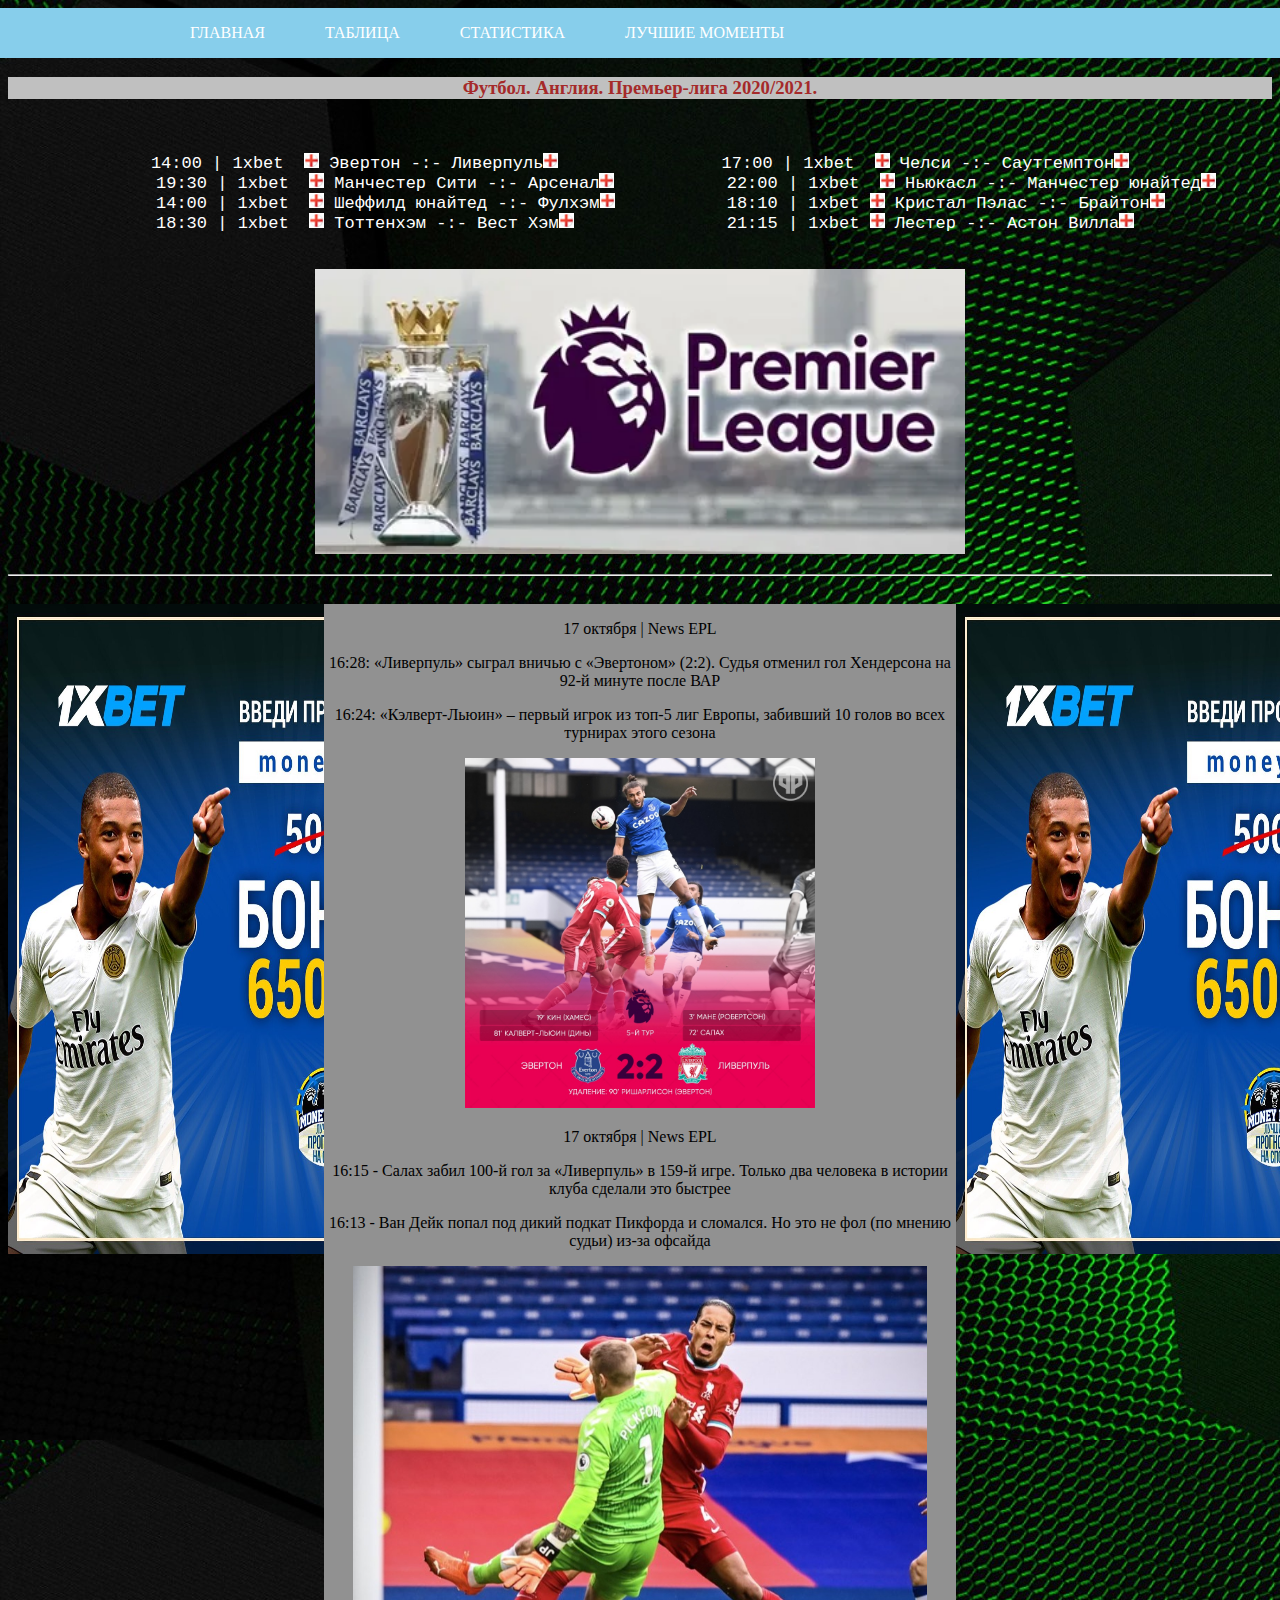
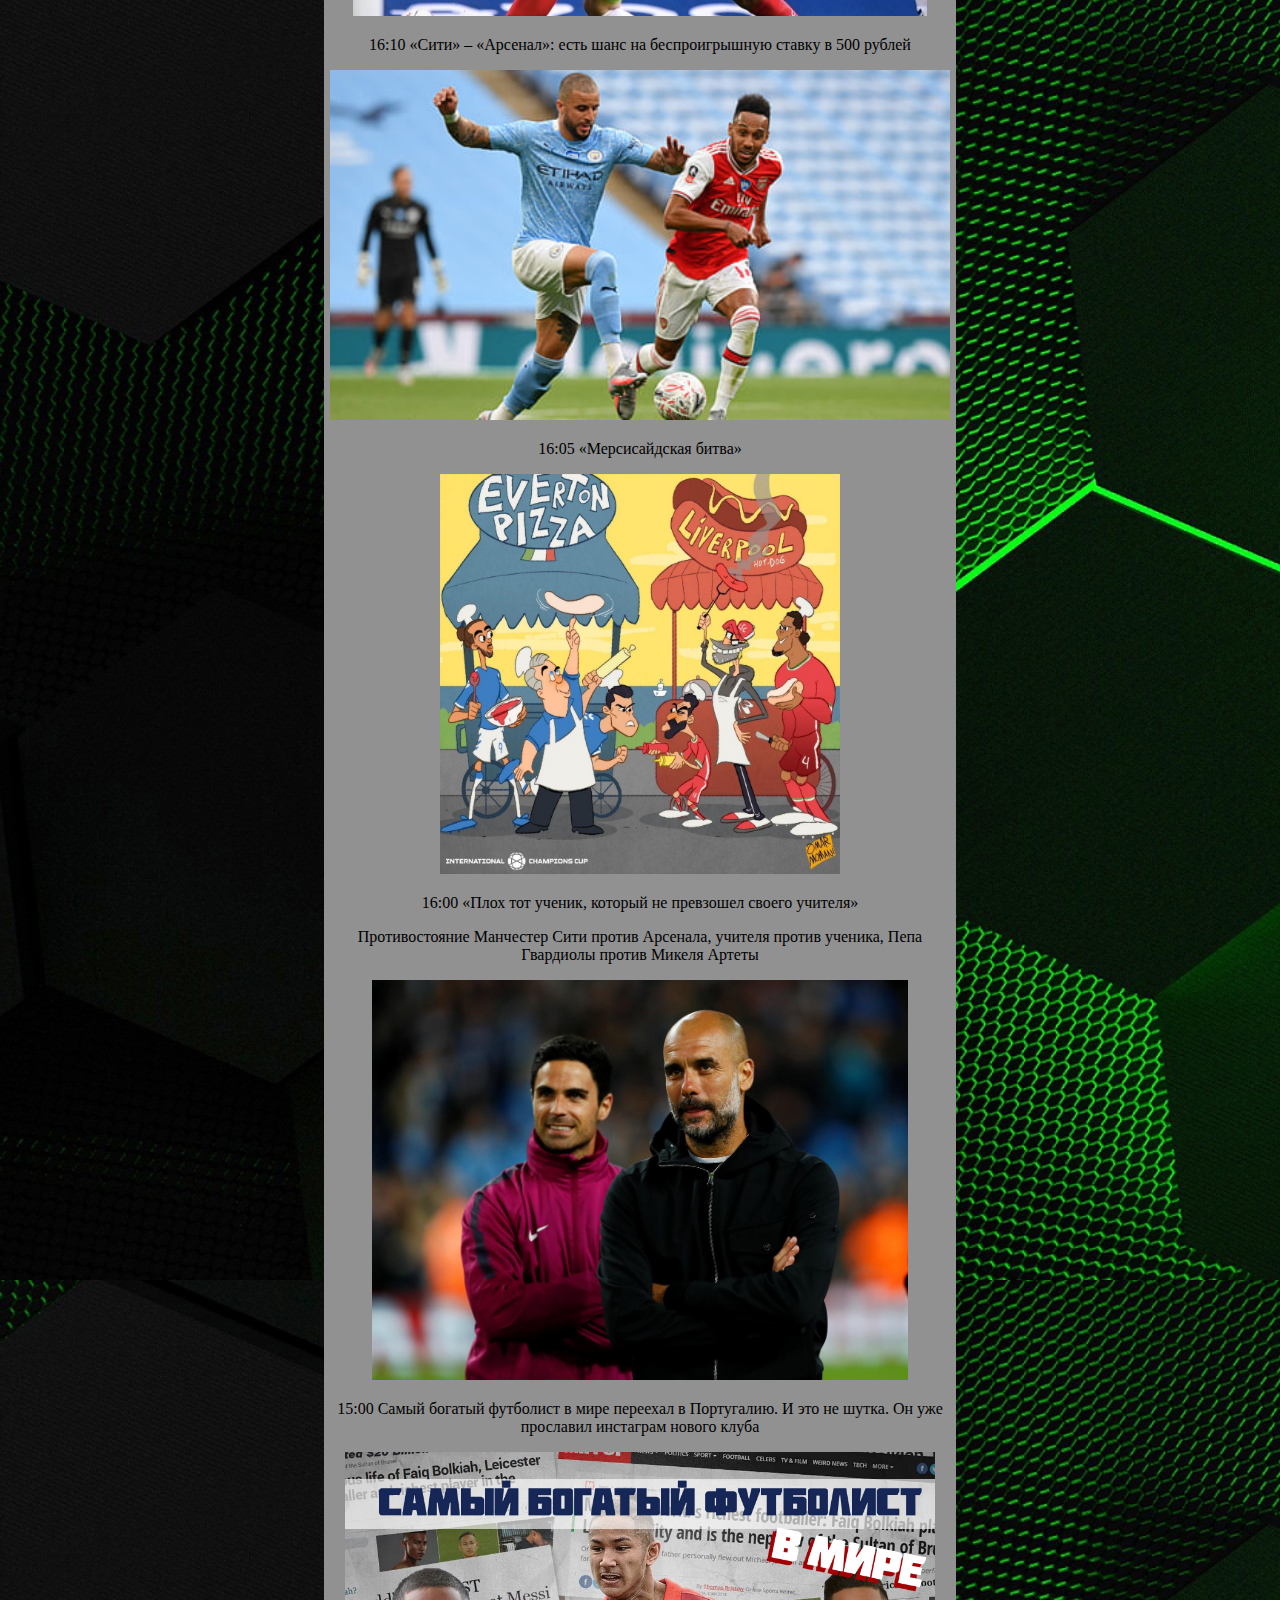
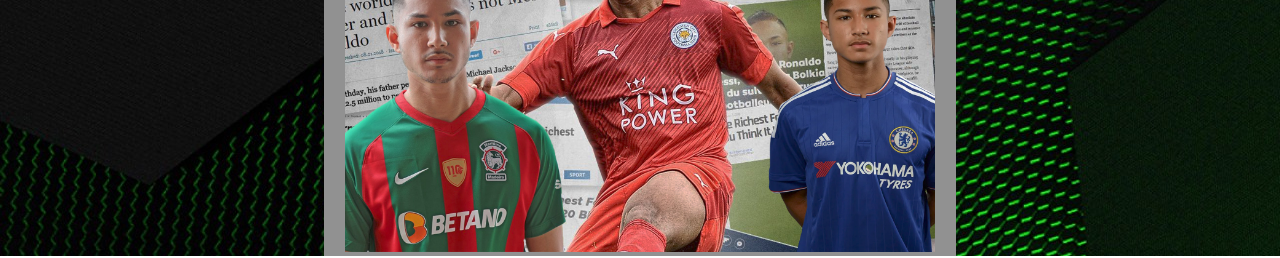
<file: index.html>
<!DOCTYPE html>
<html lang="en">

<head>
    <meta charset="UTF-8">
    <meta name="viewport" content="width=device-width, initial-scale=1.0">
    <link rel="stylesheet" href="css/style.css">
    <link rel="stylesheet" href="css/main.css">
    <title>Новости Английской-Премьер лиги</title>
</head>

<body background="images/glavn.jpg">

    <nav>
        <ul>
            <li><a href="index.html">Главная</a></li>
            <li><a href="Таблица.html">Таблица</a></li>
            <li><a href="Статистика.html">Статистика</a></li>
            <li><a href="Лучшие моменты.html">Лучшие моменты</a></li>

        </ul>
    </nav>
    <h3 style="background-color: #C0C0C0;color: brown; text-align: center;">Футбол. Англия. Премьер-лига 2020/2021.</h3>
    <pre align="center" style="color:#000 ; font-size:17px">
 <p class="tabl"> 14:00 | 1xbet  <img width="15px" src=images/flag.jpg> Эвертон -:- Ливерпуль<img width="15px" src=images/flag.jpg>                17:00 | 1xbet  <img width="15px" src=images/flag.jpg> Челси -:- Саутгемптон<img width="15px" src=images/flag.jpg> 
          19:30 | 1xbet  <img width="15px" src=images/flag.jpg> Манчестер Сити -:- Арсенал<img width="15px" src=images/flag.jpg>           22:00 | 1xbet  <img width="15px" src=images/flag.jpg> Ньюкасл -:- Манчестер юнайтед<img width="15px" src=images/flag.jpg> 
     14:00 | 1xbet  <img width="15px" src=images/flag.jpg> Шеффилд юнайтед -:- Фулхэм<img width="15px" src=images/flag.jpg>           18:10 | 1xbet <img width="15px" src=images/flag.jpg> Кристал Пэлас -:- Брайтон<img width="15px" src=images/flag.jpg> 
  18:30 | 1xbet  <img width="15px" src=images/flag.jpg> Тоттенхэм -:- Вест Хэм<img width="15px" src=images/flag.jpg>               21:15 | 1xbet <img width="15px" src=images/flag.jpg> Лестер -:- Астон Вилла<img width="15px" src=images/flag.jpg> 
    </pre>
    </p>
    <p class="aligncenter">
        <img width="650px" src="images/epl.webp" alt="изображение в центре параграфа" />
    </p>
    <hr>
    <div class="left">
        <img src="images/rek.jpg" alt="Error" width="450px" height="650px">
    </div>
    <div class="center">
        <p> 17 октября | News EPL</p>
        16:28: «Ливерпуль» сыграл вничью с «Эвертоном» (2:2). Судья отменил гол Хендерсона
            на 92-й минуте после ВАР</p>
        16:24: «Кэлверт-Льюин» – первый игрок из топ-5 лиг Европы, забивший 10 голов во
            всех турнирах этого сезона</p>
        <img weight="500px" height="350px" src="images/liv.jpg">
        <p> 17 октября | News EPL</p>
        <p>16:15 - Салах забил 100-й гол за «Ливерпуль» в 159-й игре. Только два
            человека в истории клуба сделали это быстрее</p>
        <p>16:13 - Ван Дейк попал под дикий
            подкат Пикфорда и сломался. Но это не фол (по мнению судьи) из-за офсайда</p>
        <img weight="500px" height="350px" src="images/fol.jpg">
        <p>16:10 «Сити» – «Арсенал»: есть шанс на беспроигрышную ставку в 500
            рублей</p>
        <img weight="500px" height="350px" src="images/sity.jpg">
        <p>16:05 «Мерсисайдская битва»</p>
        <img weight="500px" height="400px" src="images/bitva.jpg">
        <p>16:00 «Плох тот ученик, который не
            превзошел своего учителя»</p>
        <p>Противостояние Манчестер Сити против Арсенала,
            учителя против ученика, Пепа Гвардиолы против Микеля Артеты</p>
        <img weight="500px" height="400px" src="images/nast.jpeg">
        <p>15:00 Самый богатый футболист в мире
            переехал в Португалию. И это не шутка. Он уже прославил инстаграм нового клуба</p>
        <img weight="500px" height="400px" src="images/bogat.jpeg">

    </div>
    <div class="right">
        <img src="images/rek.jpg" alt="Error" width="450px" height="650px">

    </div>

</body>

</html>
</file>
<file: css/style.css>
.body{
    background: url(images/fon5.jpg);
    background-attachment: fixed;
    background-repeat: no-repeat;
}
.aligncenter {
    text-align: center;
}

.tabl{
    color: rgb(255, 255, 255);
}

.tabl2{
    color: rgb(255, 255, 255);
}

.tabl3{
    color: rgb(255, 255, 255); 
}

.text{
    color: rgb(255, 255, 255);
}

.text1{
    color: rgb(255, 255, 255);
}

.text2{
    color: rgb(255, 255, 255);
}

.text3{
    color: rgb(255, 255, 255);
}

.text4{
    color: rgb(182, 35, 35);
}

.text5{
    color: rgb(182, 35, 35);
}

.text6{
    color: rgb(255, 255, 255);
}

.text7{
    color: rgb(255, 255, 255);
}

.text8{
    color: rgb(255, 255, 255);
}

.text9{
    color: rgb(255, 255, 255);
}

.text10{
    color: rgb(255, 255, 255);
}

.left {
    margin-top: 20px;
    width: 25%;
    float: left;
}

.center {
    background-color: rgb(145, 145, 145);
    margin-top: 20px;
    width: 50%;
    float: left;
    text-align: center;
}

.right {
    margin-top: 20px;
    width: 25%;
    float: left;
}

.class {
    margin-left:auto ;
    margin-right: auto;
    display: block;
}
.Moment {
    text-decoration: dotted;
    color: white;
    text-transform: capitalize;
    text-align: center;
}
.News {
    text-decoration: dotted;
    color: white;
    text-transform: capitalize;
    text-align: center;
}
</file>
<file: css/main.css>
nav{
    width: 960px;
   margin: 0 auto;
  }
  nav:before{
   content: '';
   display: block;
   height: 50px;
   width: 100%;
   background: #87CEEB;
   position: absolute;
   left:0;
   z-index:-1;
  }
  
  ul{
   margin:0;
   padding:0;
   list-style:none;
   height:50px;
  }
  
  ul li{
   float:left;
  }
  
  ul li a{
   color:#fff;
   display:block;
   height:50px;
   padding:0 30px;
   text-transform:uppercase;
   text-decoration:none;
   line-height:50px;
  }
  ul li a:hover{
   background:#d34d43
  }
</file>
